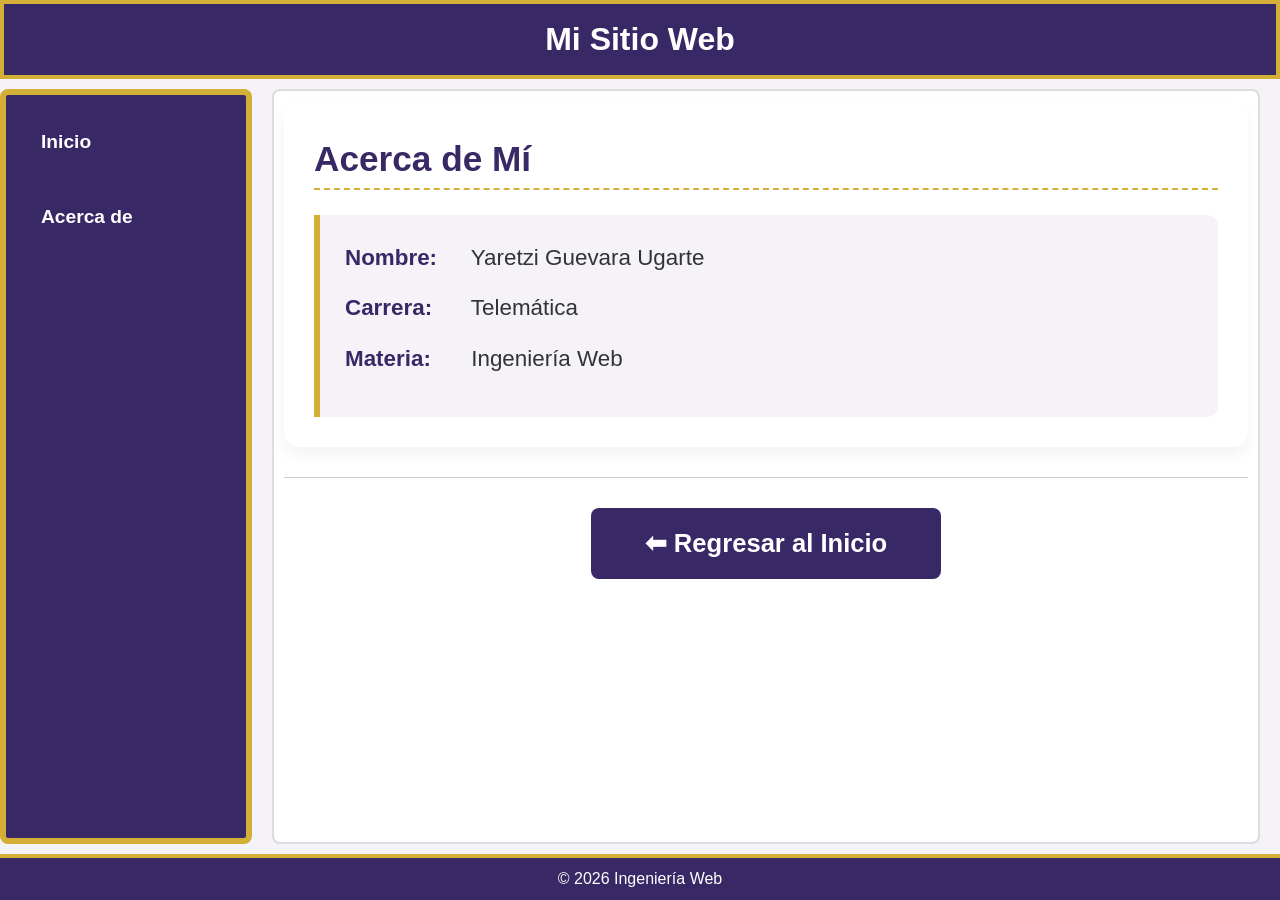
<file: Tareas/Tarea2/acercade.html>
<!DOCTYPE html>
<html lang="es">
<head>
    <meta charset="UTF-8">
    <meta name="viewport" content="width=device-width, initial-scale=1.0">
    <title>Acerca de Mí</title>
    <link rel="stylesheet" href="css/reset.css">
    <link rel="stylesheet" href="css/stylesbm.css?v=2">
</head>
<body>
    <header>
        <h1>Mi Sitio Web</h1>
    </header>

    <div class="container" style="min-height: 75vh; flex-grow: 1;">
        <nav class="sidebar">
            <ul>
                <li><a href="index.html">Inicio</a></li>
                <li><a href="acerca.html">Acerca de</a></li>
            </ul>
        </nav>

        <main class="content">
            <div class="perfil-tarjeta">
                <h2>Acerca de Mí</h2>
    
                <div class="datos-personales">
                    <p><span class="etiqueta">Nombre:</span> Yaretzi Guevara Ugarte</p>
                    <p><span class="etiqueta">Carrera:</span> Telemática</p>
                    <p><span class="etiqueta">Materia:</span> Ingeniería Web</p>
                </div>
            </div>

            <hr style="margin: 30px 0; border: 0; border-top: 1px solid #ccc;">

            <div style="text-align: center; margin-top: 20px;">
                <a href="index.html" class="btn-regresar">⬅ Regresar al Inicio</a>
            </div>
            
        </main>
    </div>

    <footer>
        <p>&copy; 2026 Ingeniería Web</p>
    </footer>
</body>
</html>
</file>
<file: Tareas/Tarea2/css/stylesbm.css>
:root{
    --primario:#f5f3f7; /*dominante*/
    --secundario:#382966; /*30%*/
    --terciario: #d4af37; /*10%*/

    --color-texto: #333333;
}




/* Estilos generales */
body {
    font-family: Arial, sans-serif;
    line-height: 1.6;
    background-color: var(--primario);
    color:var(--color-texto);

    display:flex;
    flex-direction: column;
    min-height: 100vh;
}
 
/* Header */
header {
    background-color: var(--secundario);
    color: white;
    padding: 10px; /* padding aplicado  separacion del borde con respecto al texto*/
    text-align: center;
    border/*-bottom*/: 4px solid var(--terciario); /* borde aplicado */
    margin-bottom: 10px; /* margen aplicado */
}
 
/* Contenedor principal */
.container {
    width: 100%;
    margin:0 auto; /*Centra el contenedor*/
    /*height: 150px;*/
    display: flex;           
    align-items: stretch; 
    gap: 20px;
    padding-right: 20px;
    
    flex-grow: 1;
}
 
/* Sidebar (menu lateral) */
.sidebar {
    background-color:var(--secundario);;
    color: white; /*Color del texto*/
    border/*-bottom*/: 6px solid var(--terciario);
    width: 20%; /* ancho fijo */
    padding: 20px; /* padding dentro del box */
    border-radius: 8px; /* borde redondeado */

    display: flex; 
    flex-direction: column;      
    justify-content: flex-start;     
    text-align: left;         
}
 
.sidebar ul {
    list-style: none;
    padding: 0;
}
 
.sidebar ul li {
    margin-bottom: 20px; /* margen inferior para separar los items */
}
 
.sidebar ul li a {
    display: block;                 
    color: white;
    text-decoration: none;
    font-size: 1.2rem;
    
    font-weight: bold;
    padding: 12px 15px;             
    border-radius: 8px;      /* Esquinas redondas */
    transition: all 0.3s ease;
}
 
.sidebar ul li a:hover { /*hover es para identificar cuando el mouse está por encima*/
    background-color:var(--terciario);        /* El fondo cambia a blanco */
    color: var(--secundario);               /* La letra cambia a morado */
    transform: scale(1.05);         
    box-shadow: 0 4px 8px rgba(0,0,0,0.2); 
}
 
/* Contenido principal */
.content {
    flex: 1;                
    background-color: white;
    padding: 10px; 
    border: 2px solid #ddd; 
    border-radius: 8px;
    overflow: hidden;
}
.content h1{
    text-align: center;      
    margin-bottom: 10px;
    margin-top: 5px;
    font-size: 1.4rem;
}

/*Imagenes*/

.card-container {
    display:flex;
    flex-wrap: wrap;
    gap:10px;
    justify-content: center; 
    margin-top: 5px; /* Un poco de separación con el texto de arriba */
    padding: 5px;
}
 
.card {
    flex: 1 1 30%;          /* Ocupa el 30% del espacio disponible */
    max-width: 31%;         /* para que quepan exactamente 3 */
    border-radius: 15px;     
    overflow: hidden;        
    transition: transform 0.5s ease, box-shadow 0.3s ease;  /*tiempo de cambio*/

}

.card:hover {
    transform: translateY(-10px);  /**/
    box-shadow: 0 12px 20px var(--terciario); 
    cursor: pointer;
}


.card img {
    width: 100%;       
    height: 130px;     
    object-fit: contain; 
    border-bottom: 1px solid #eee; 
}


.pie-foto {
    padding: 5px;
    text-align: center;
    background-color: white;
}

.pie-foto h3 {
    color: var(--secundario);    
    margin-bottom: 2px;
    font-size: 0.9rem;
}

.pie-foto p {
    color: black;       
    font-size: 0.8rem;
    margin:0;
}



/* Footer */
footer {
    background-color: var(--secundario);;
    color: white;
    text-align: center;
    padding: 8px; 
    border-top: 4px solid var(--terciario); 
    margin-top: 10px; 
    clear:both; 
}

/* botón regresar */
.btn-regresar {
    display: block;                      
    max-width: 350px;                    
    margin: 0 auto;                      
    background-color: var(--secundario); 
    color: white;           
    padding: 15px 20px;
    text-align: center;
    text-decoration: none;
    font-size: 1.6rem;                   
    font-weight: bold;
    border-radius: 8px;
    transition: all 0.3s ease;          
}

.btn-regresar:hover {
    background-color: var(--terciario);    
    color: var(--secundario);             
    transform: scale(1.05);               
    box-shadow: 0 6px 12px rgba(0,0,0,0.2);
}


/* tarjeta de perfil */
.perfil-tarjeta {
    background-color: var(--blanco-puro);
    padding: 30px;
    border-radius: 15px;
    box-shadow: 0 8px 16px rgba(0,0,0,0.05); 
    margin-bottom: 30px;
}

.perfil-tarjeta h2 {
    color: var(--secundario);
    font-size: 2.2rem;       
    margin-bottom: 25px;
    border-bottom: 2px dashed var(--terciario); 
}


.datos-personales {
    background-color: var(--primario);       
    border-left: 6px solid var(--terciario);  
    padding: 25px;
    border-radius: 0 10px 10px 0;           
}

.datos-personales p {
    font-size: 1.4rem;        
    color: var(--color-texto);
    margin-bottom: 15px;
}

.etiqueta {
    color: var(--secundario); 
    font-weight: bold;        
    display: inline-block;
    width: 120px;             
}
</file>
